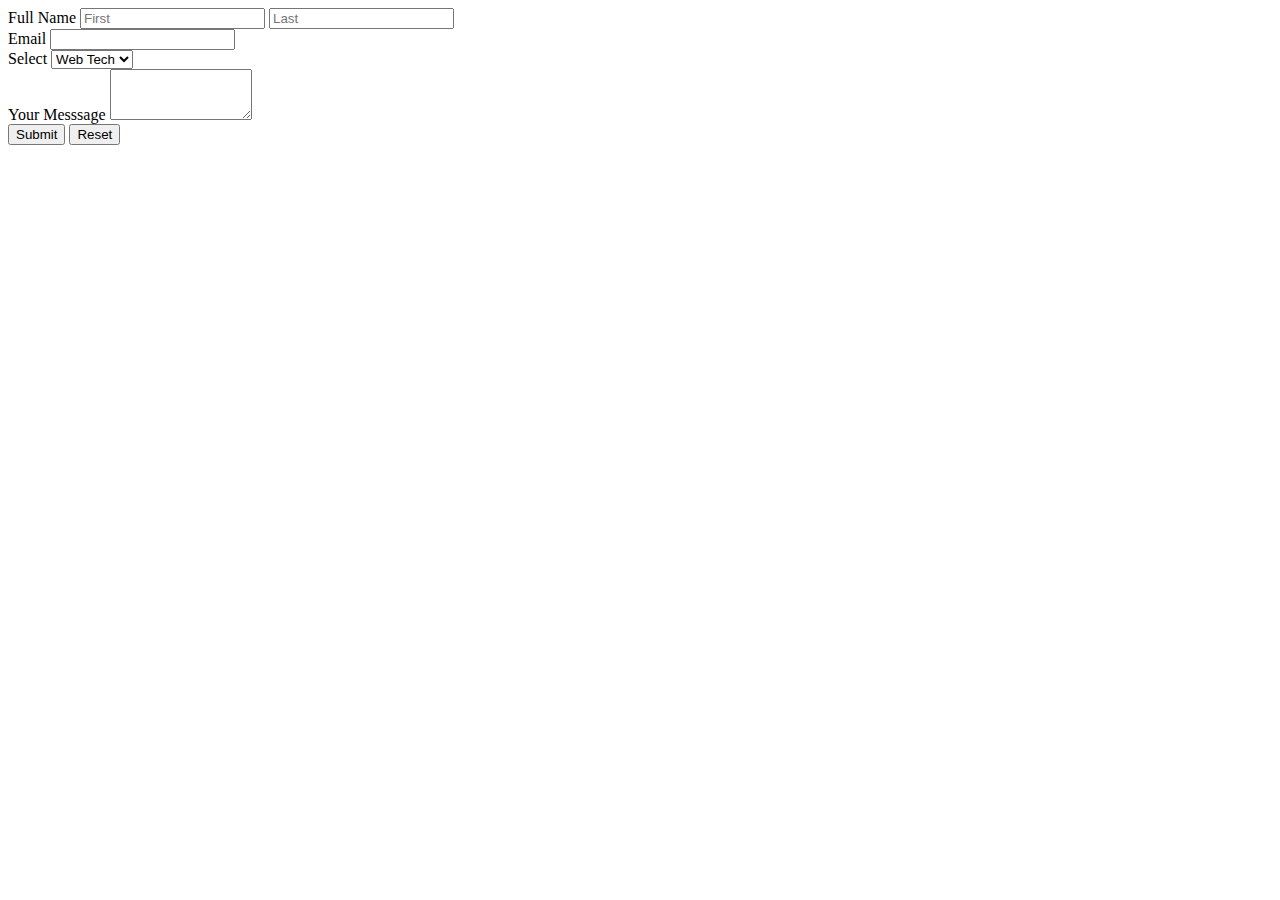
<file: LabTask01/labTask01.html>
<!DOCTYPE html>
<html>
    <head>
        <title>Lab Task 01</title>
    </head>
    <body>
        <form>
            <div>
                <label for="name">Full Name</label>
                <input type="text" id="name" name="fName" placeholder="First">
                <input type="text" id="name" name="lName" placeholder="Last">
            </div>
            <div>
                <label for="email">Email</label>
                <input type="text" id="email" name="email">
            </div>
            <div>
                <label for="subject">Select</label>
                <select name="subject" id="subject">
                    <option value="webTech">Web Tech</option>
                    <option value="math">Math</option>
                    <option value="algorithm">Algorithm</option>
                    <option value="english">English</option>
                </select>
            </div>
            <div>
                <label for="tArea">Your Messsage</label>
                <textarea id="tArea" name="tArea" rows="3" cols="15"></textarea>
            </div>
            <div>
                <button type="submit">Submit</button>
                <button type="reset">Reset</button>
            </div>         
        </form>
    
    </body>
</html>
</file>
